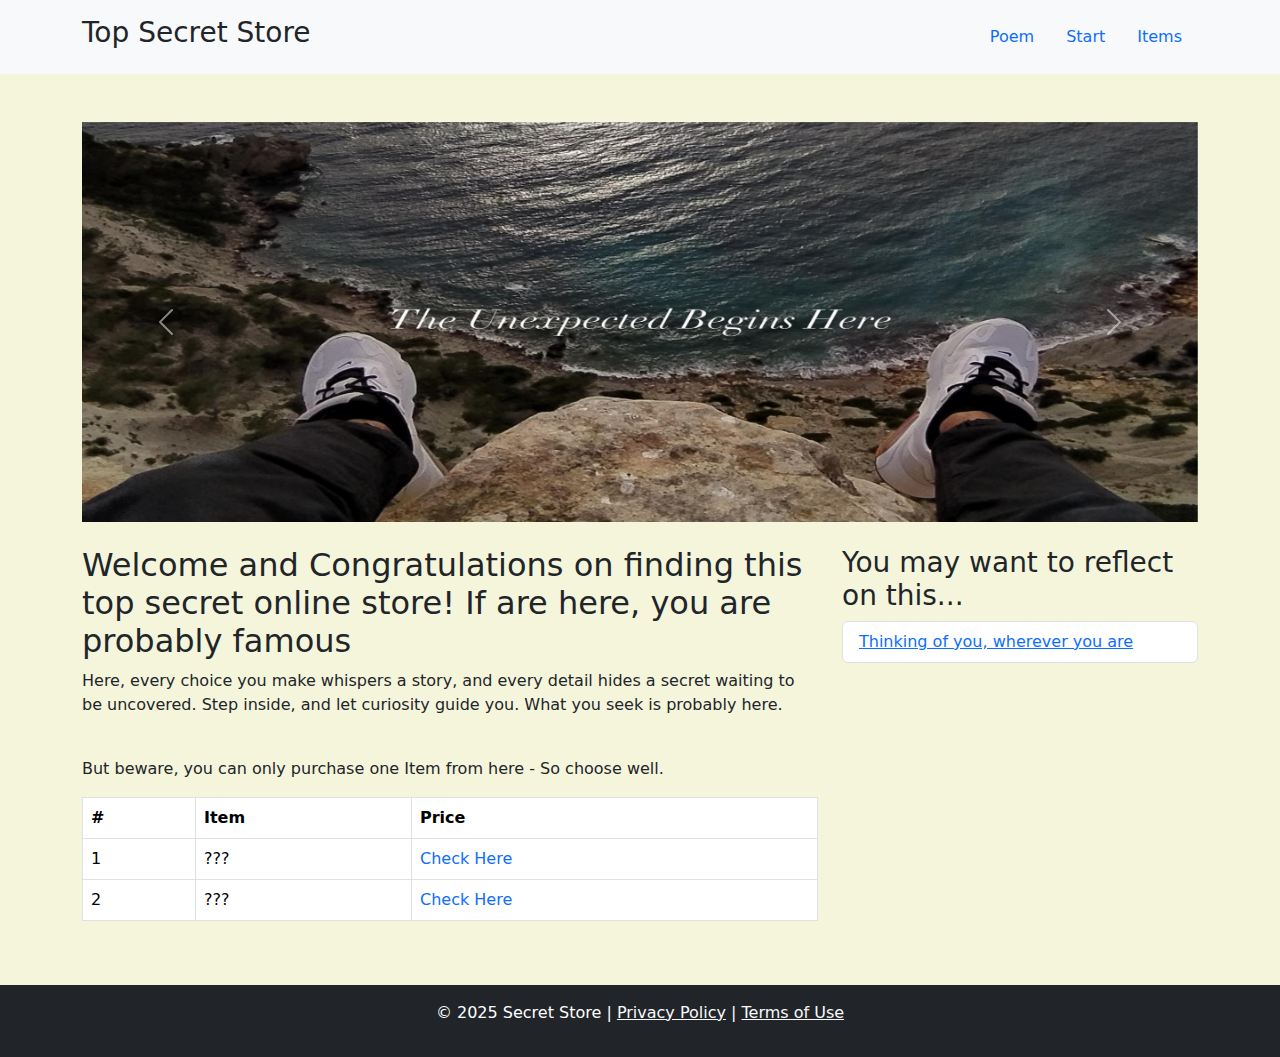
<file: index.html>
<!DOCTYPE html>
<html lang="en">
<head>
  <meta charset="UTF-8">
  <meta name="viewport" content="width=device-width, initial-scale=1.0">
  <title>Bootstrap Styled Page</title>
  <link href="https://cdn.jsdelivr.net/npm/bootstrap@5.3.0-alpha1/dist/css/bootstrap.min.css" rel="stylesheet">
  <link href="https://fonts.googleapis.com/css2?family=Kaushan+Script&display=swap" rel="stylesheet">
</head>
<body style="background-color: beige;">
    
  <header class="bg-light py-3">
    <div class="container d-flex justify-content-between align-items-center">
      <h1 class="h3">Top Secret Store</h1>
      <nav>
        <ul class="nav">
          <li class="nav-item"><a href="css.html" class="nav-link">Poem</a></li>
          <li class="nav-item"><a href="index.html" class="nav-link">Start</a></li>
          <li class="nav-item"><a href="combined.html" class="nav-link">Items</a></li>
        </ul>
      </nav>
    </div>
  </header>

  <main class="container my-5">
    <div id="carouselExample" class="carousel slide mb-4" data-bs-ride="carousel">
      <div class="carousel-inner">
        <div class="carousel-item active">
          <img src="assets/4.jpg" alt="ibi" height="400" class="d-block w-100" >
        </div>
        <div class="carousel-item">
          <img src="assets/5.jpg" alt="sca" height="400" class="d-block w-100" >
        </div>
      </div>
      <button class="carousel-control-prev" type="button" data-bs-target="#carouselExample" data-bs-slide="prev">
        <span class="carousel-control-prev-icon" aria-hidden="true"></span>
      </button>
      <button class="carousel-control-next" type="button" data-bs-target="#carouselExample" data-bs-slide="next">
        <span class="carousel-control-next-icon" aria-hidden="true"></span>
      </button>
    </div>

    <div class="row">
      <div class="col-md-8">
        <h2>Welcome and Congratulations on finding this top secret online store! If are here, you are probably famous</h2>
        <p>Here, every choice you make whispers a story, and every detail hides a secret waiting to be uncovered. Step inside, and let curiosity guide you. 
            What you seek is probably here.</p><br>
        <p> But beware, you can only purchase one Item from here - So choose well. </p>  

        <table class="table table-bordered">
          <thead>
            <tr>
              <th>#</th>
              <th>Item</th>
              <th>Price</th>
            </tr>
          </thead>
          <tbody>
            <tr>
              <td>1</td>
              <td>???</td>
              <td><a href="combined.html" class="text-decoration-none">Check Here</a></td>
            </tr>
            <tr>
              <td>2</td>
              <td>???</td>
              <td><a href="combined.html" class="text-decoration-none">Check Here</a></td>
            </tr>
          </tbody>
        </table>
      </div>
      <div class="col-md-4">
        <h3>You may want to reflect on this...</h3>
        <ul class="list-group">
          <li class="list-group-item"><a href="css.html">Thinking of you, wherever you are</a></li>
        </ul>
      </div>
    </div>
  </main>

  <footer class="bg-dark text-white py-3 text-center">
    <p>© 2025 Secret Store | <a href="privacy.html" class="text-light">Privacy Policy</a> | <a href="terms.html" class="text-light">Terms of Use</a></p>
  </footer>

  <script src="https://cdn.jsdelivr.net/npm/bootstrap@5.3.0-alpha1/dist/js/bootstrap.bundle.min.js"></script>
</body>
</html>
</file>
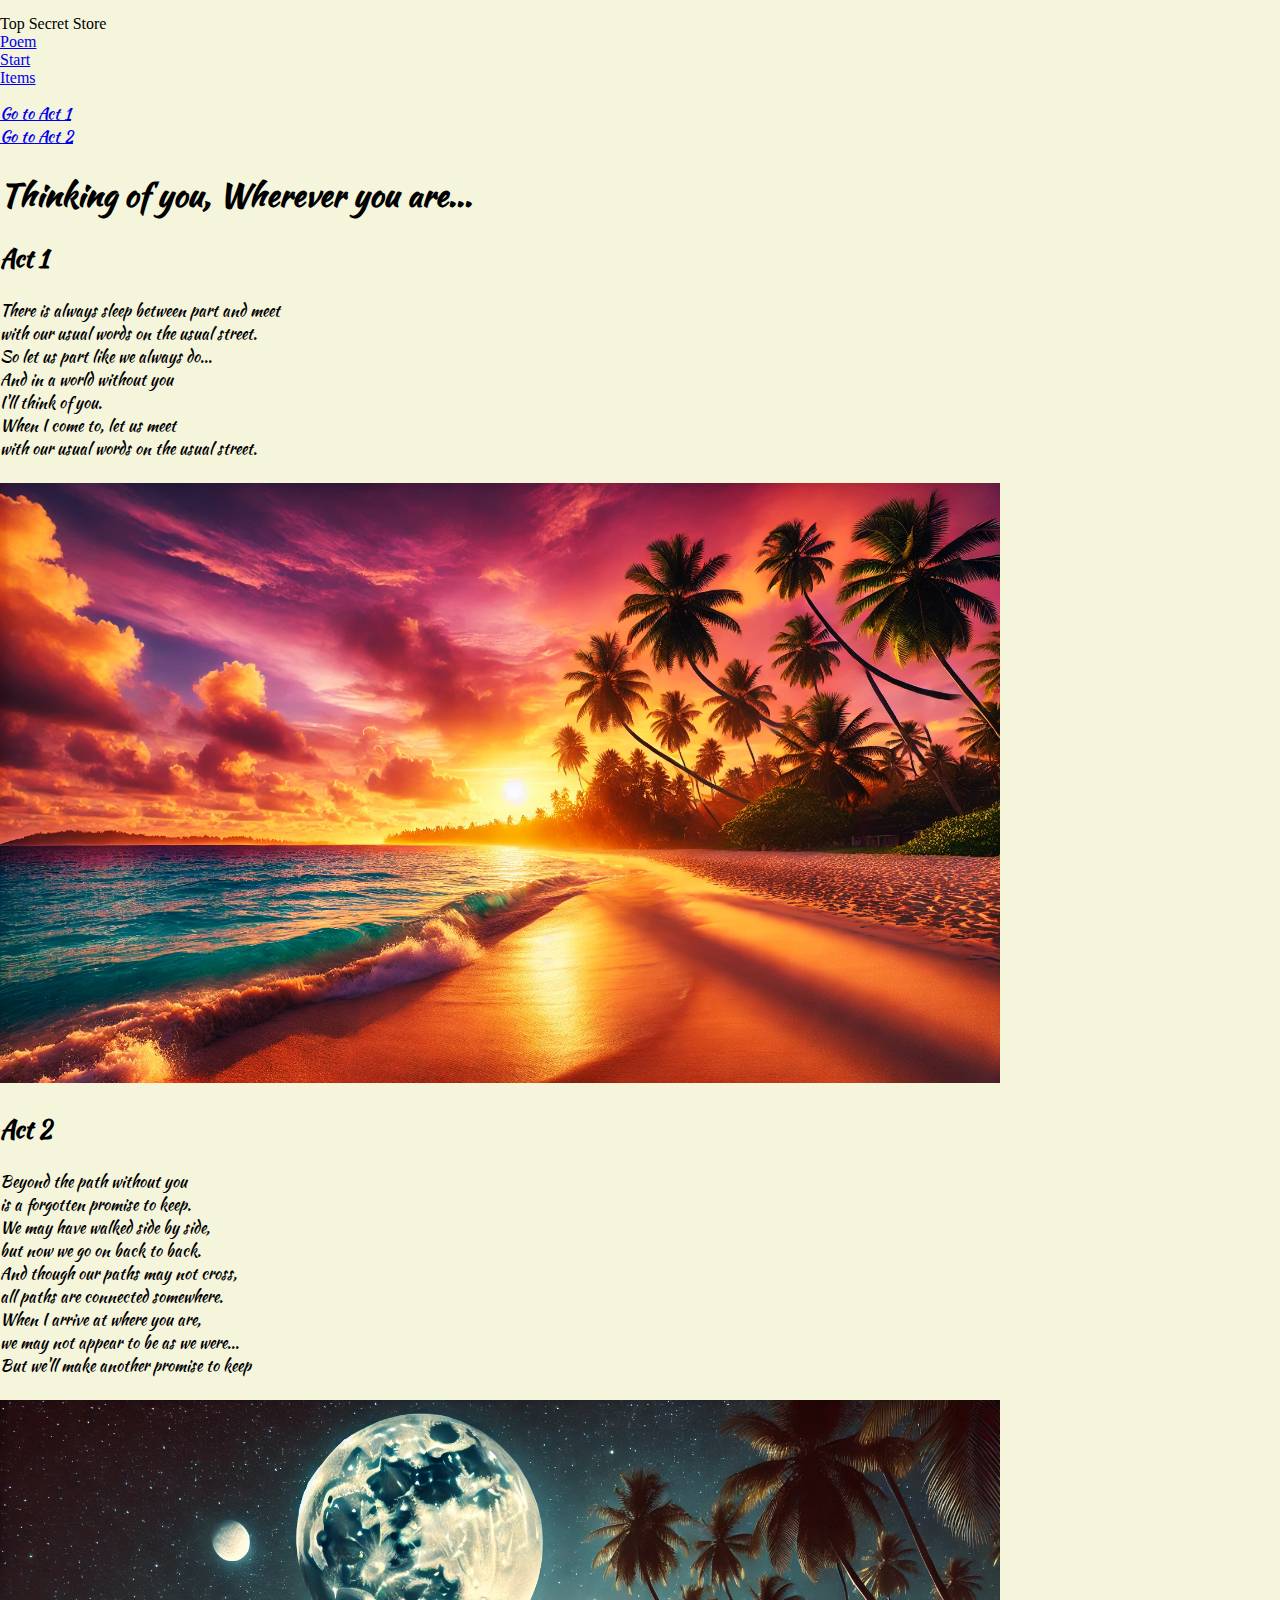
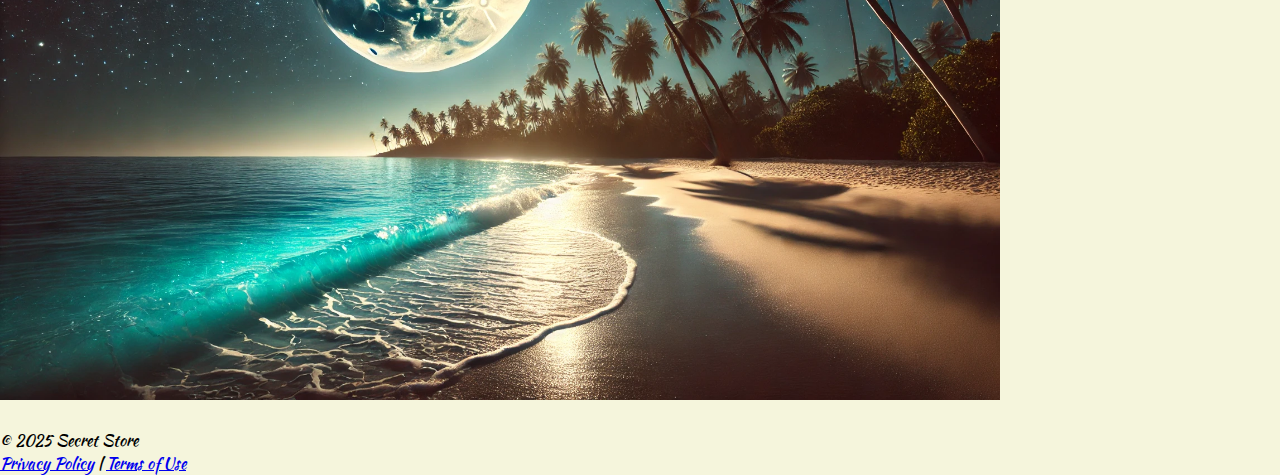
<file: css.html>
<!DOCTYPE html>
<html lang="en">
<head>
  <meta charset="UTF-8">
  <meta name="viewport" content="width=device-width, initial-scale=1.0">
  <title>CSS Styled Page</title>
  <link rel="stylesheet" href="css/style.css">
  <link href="https://fonts.googleapis.com/css2?family=Kaushan+Script&display=swap" rel="stylesheet">
</head>

<body>
  <header class="header">
    <div class="logo">Top Secret Store</div>
    <nav>
      <ul class="nav-links">
        <li><a href="css.html">Poem</a></li>
        <li><a href="index.html">Start</a></li>
        <li><a href="combined.html">Items</a></li>
      </ul>
    </nav>
  </header>

  <main class="container">
    <aside class="sidebar">
      <ul>
        <li><a href="#section1">Go to Act 1</a></li>
        <li><a href="#section2">Go to Act 2</a></li>
      </ul>
    </aside><br>

    <h1>Thinking of you, Wherever you are...</h1><br>

    <section id="section1" class="content">
      <h2>Act 1</h2><br>
      <p>There is always sleep between part and meet <br>
        with our usual words on the usual street.<br>
        So let us part like we always do...<br>
        And in a world without you<br>
        I'll think of you.<br>
        When I come to, let us meet<br>
        with our usual words on the usual street.</p><br>
        <img src="assets/9.jpg" alt="day" height="600" width="1000">
    </section><br>

    <section id="section2" class="content">
        <h2>Act 2</h2><br>
        <p>Beyond the path without you<br>
            is a forgotten promise to keep.<br>
            We may have walked side by side,<br>
            but now we go on back to back.<br>
            And though our paths may not cross,<br>
            all paths are connected somewhere.<br>
            When I arrive at where you are,<br>
            we may not appear to be as we were...<br>
            But we'll make another promise to keep</p><br>
      <img src="assets/7.jpg" alt="night" height="600" width="1000">
    </section><br>

    
  <footer class="container">
    <p>© 2025 Secret Store</p>
    <p><a href="privacy.html">Privacy Policy</a> | <a href="terms.html">Terms of Use</a></p>
  </footer>
</body>
</html>
</file>
<file: css/style.css>
* {
  margin: 0;
  padding: 0;
  box-sizing: border-box;
  align-content: center;
}

main {
  font-family: 'Kaushan Script', sans-serif;
  background-color: beige;
}

.kaushan-script-regular {
  font-family: "Kaushan Script", serif;
  font-weight: 400;
  font-style: normal;
}



.header {
  background-color: beige;
  padding: 15px 0;
  
}

.gradient-text {
  background: linear-gradient(45deg, #665c3b, #383331);
  -webkit-text-fill-color: beige;
}

.zoom-effect {
  transition: transform 0.3s ease-in-out;
}

.zoom-effect:hover {
  transform: scale(1.1);
}

header .container {
  display: flex;
  justify-content: space-between;
  align-items: center;
  width: 90%;
  margin: 0 auto;
}

.footer {
  position: relative;
  bottom: 0;
  width: 100%;
  
}

.review-card {
  background-color: #f8f9fa;
  border: 1px solid #ddd;
  border-radius: 8px;
  padding: 15px;
  margin-bottom: 20px;
  display: flex;
  align-items: center;
}
.review-icon {
  width: 60px;
  height: 60px;
  border-radius: 50%;
  margin-right: 15px;
}
.review-text {
  flex-grow: 1;
}
.review-author {
  font-weight: bold;
  color: #343a40;
}
.review-message {
  font-size: 0.9rem;
  color: #6c757d;
}
.review-section {
  margin-top: 30px;
}
</file>
